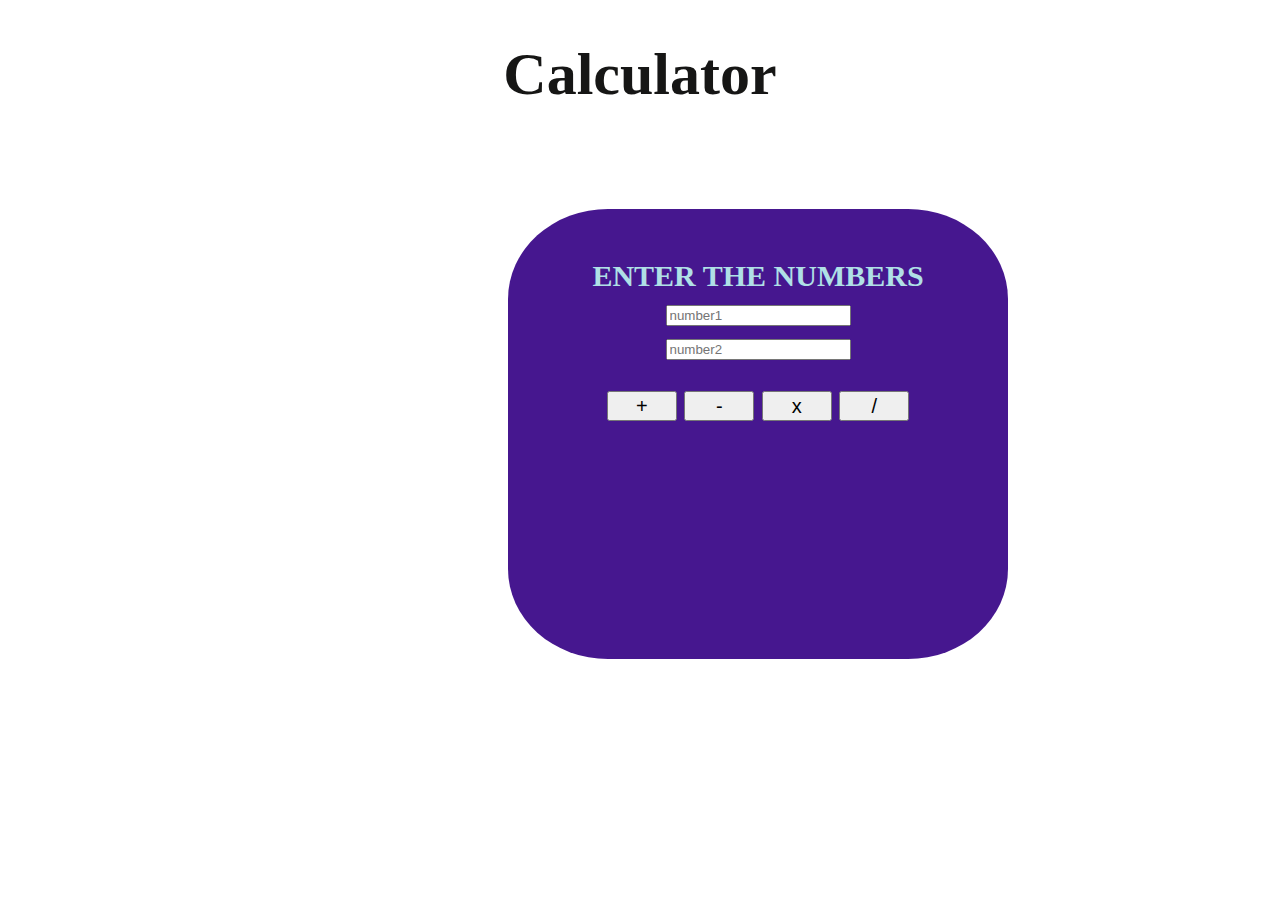
<file: calculator/index.html>
<!DOCTYPE html>

<head>
   <link rel="stylesheet" href="style.css">
   <script src="script.js"></script>
   <link rel="stylesheet" href="https://cdnjs.cloudflare.com/ajax/libs/font-awesome/4.7.0/css/font-awesome.min.css">
</head>
<header>

   <h1>
      Calculator
   </h1>
  
</header>



<body>
   <div class="container">
      <b>ENTER THE NUMBERS</b>

      <div id="s">
         <input type="number" placeholder="number1" id="num1">
      </div>
      <div>
         <input type="number" placeholder="number2" id="num2">
      </div>
      <div>
         <aside class="background-shapes__RectangleShape-waao7z-0 gVOCQO" id="k"></aside>
         <aside class="background-shapes__CircleShape-waao7z-1 eanPtI"></aside>
      </div>
   <div>
      <button onclick="sum()" id="but">+</button>
      <button onclick="sub()" id="but">-</button>
      <button onclick="mul()" id="but">x</button>
      <button onclick="div()" id="but">/</button>
   </div>
   <div id="res"></div>
   
   </div>
   

</body>
</file>
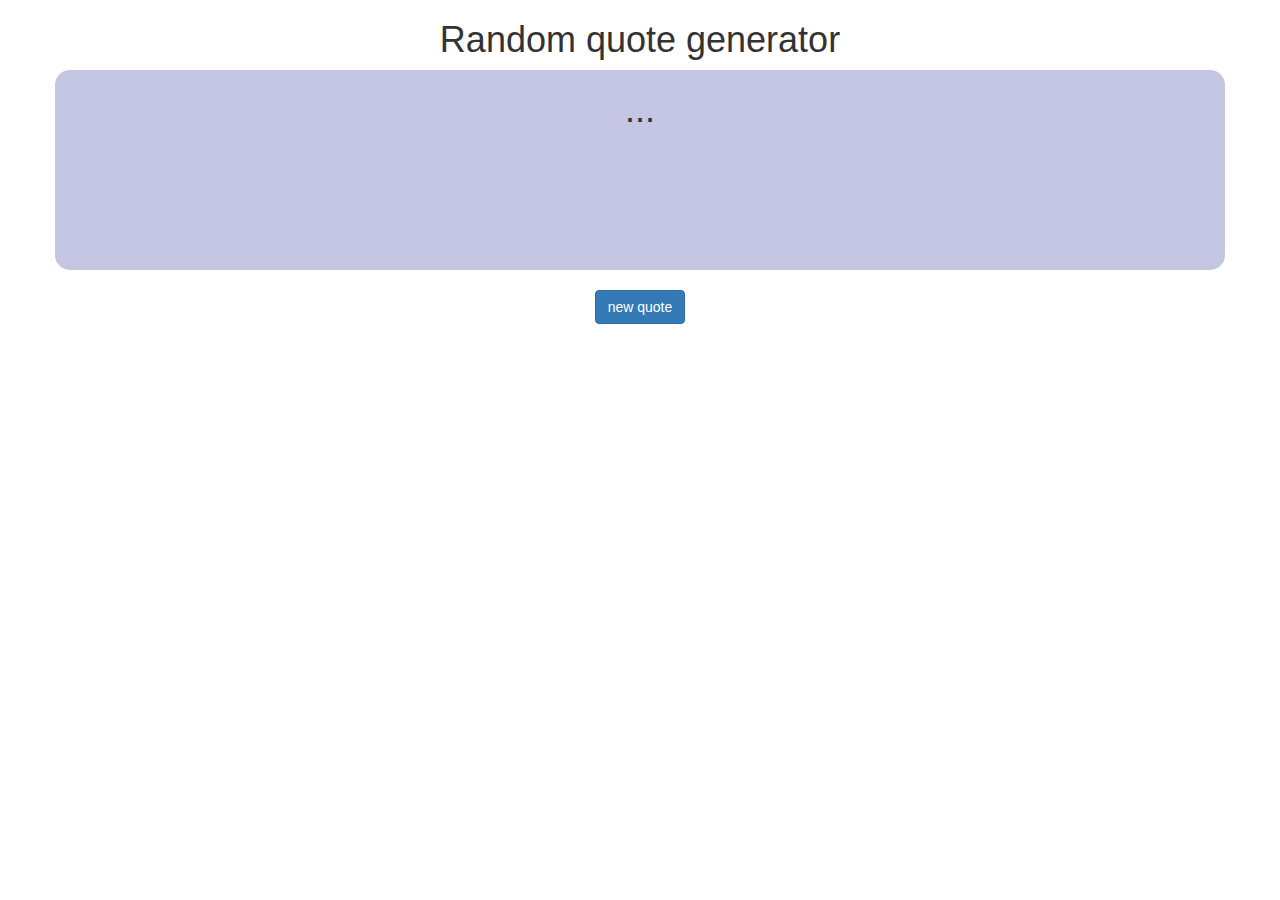
<file: quote generator/index.html>
<!DOCTYPE html>
<html lang="en">
<head>
    <meta charset="UTF-8">
    <meta http-equiv="X-UA-Compatible" content="IE=edge">
    <meta name="viewport" content="width=device-width, initial-scale=1.0">
    <link rel="stylesheet" href="style.css">
    <link rel="stylesheet" href="https://maxcdn.bootstrapcdn.com/bootstrap/3.3.7/css/bootstrap.min.css" integrity="sha384-BVYiiSIFeK1dGmJRAkycuHAHRg32OmUcww7on3RYdg4Va+PmSTsz/K68vbdEjh4u" crossorigin="anonymous"/>
   
    <title>Random quotes</title>
</head>
<body>
    <h1>Random quote generator</h1>
    
   
    <div class="container">
        <h1 id="new">...</h1>
    </div>
    <div class="button">
        <button class="btn btn-primary" onClick="getQuote()">new quote</button>

    </div>
    
    <script src="app.js"></script>
    
</body>
</html>
</file>
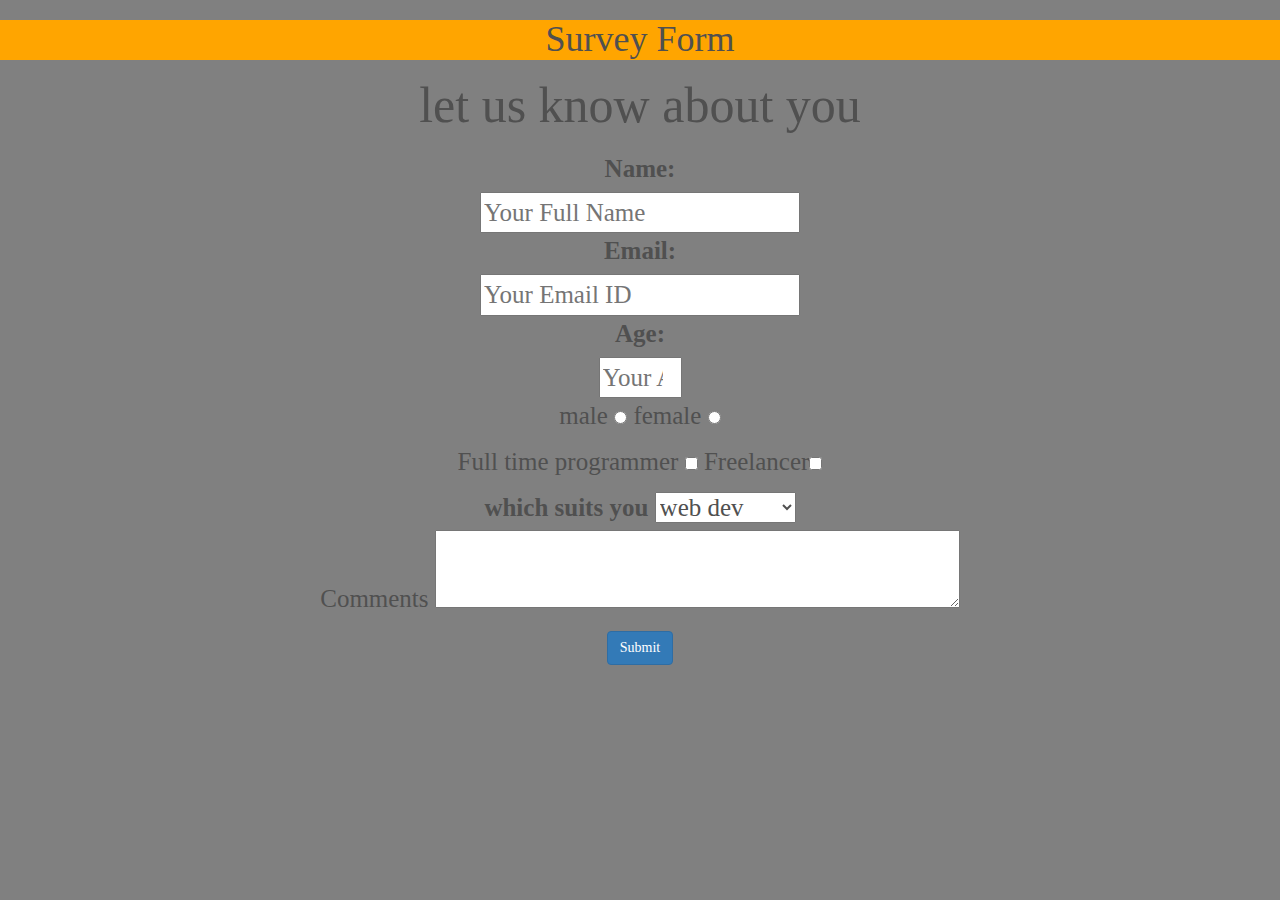
<file: survey form/index.html>
<!DOCTYPE html>
<html lang="en">
<head>
    <meta charset="UTF-8">
    <meta http-equiv="X-UA-Compatible" content="IE=edge">
    
    
    <meta name="viewport" content="width=device-width, initial-scale=1.0">
    <link rel="stylesheet" href="https://maxcdn.bootstrapcdn.com/bootstrap/3.3.7/css/bootstrap.min.css" integrity="sha384-BVYiiSIFeK1dGmJRAkycuHAHRg32OmUcww7on3RYdg4Va+PmSTsz/K68vbdEjh4u" crossorigin="anonymous"/>
    <link rel="stylesheet" href="style.css">
    <title>Survey Form</title>
</head>
<header>
    <h1 id='title' >Survey Form </h1>
    <p id='description'> let us know about you </p>
    </header>
    <body>
      <form id='survey-form'>
            <div>
                <label for="name" id="name-label">Name:</label><br>
                <input  type="text" name="name" id="name" required placeholder="Your Full Name">
            </div>
            <div>
                <label for="email" id="email-label">Email:</label><br>
                <input type="email" name="email" id="email" required placeholder="Your Email ID">
            </div>
            <div>
          
                <label for="number" id="number-label">Age:</label><br>
                <input type="number" name="age" id="number" max="40" min="18" placeholder="Your Age">
            </div>
    
        
        <div>
               <p> male <input type="radio" name="gender" id="" value="male" >
                female <input type="radio" name="gender" id="" value="female">
            </p>
        </div>
       <div>
         <p>
                Full time programmer <input type="checkbox"  id="" value="full" >
                Freelancer<input type="checkbox"  id="" 
                        value="free" >
            </p>
        </div>
        <div>
        <label for="dropdown">which suits you</label>
        <select id="dropdown">
          <option value="student">web dev</option>
          <option value="android dev">android dev</option>
          <option value="student">
            student</option>
        </select>
        </div>
        <div>
          <p>Comments <textarea name="" id="" cols="36" rows="2"></textarea></p>
        </div>
        <div >
        <input type="submit" class="btn btn-primary" id="sub">
        </div>
      </form>
    </body>
</html>
</file>
<file: calculator/style.css>
h1{
   
    text-align:center;
    color:rgb(22, 22, 21);
}
.container{
    display: block;
    width: 500px;
    height:400px;
    margin-top:100px;
    margin-left: 500px;
    background-color:rgb(131, 131, 175);
    border-radius:20%;
}




.container{
    background-color:rgb(70, 23, 143);
    /* background-color: black; */
    text-align:center;
    padding-top: 50px;
    color:powderblue;

}
body{
    font-size: 30px;
}


#p {
    width: 30%;
    position: fixed;
    padding-left: 15px;
    margin-top: 50px;
    margin-left: 500px;
    float:inherit;
    font-style: italic;
    background-color:rgb(230, 58, 6);
  }

#but{
    margin-top: 30px;
   font-size: 20px;
    width:70px;
    height:30px;
    display: inline;
    text-align: center;
}
#but:hover{
    background-color:rgb(238, 159, 12);
    block-size: 35px;
}




@media only screen and (max-width: 600px) {
    body {
      background-color: lightblue;
    }
  }
</file>
<file: quote generator/style.css>
h1{
	text-align:center;
}

.container{
	background-color: rgb(197, 197, 228);
	height: 200px;
	width:100px;
	border-radius: 15px;
}
.button{
	text-align: center;
	padding-top:20px;
}
</file>
<file: survey form/style.css>
#title{
    text-align:center;
    background-color: orange;
  }
  #description{
    text-align:center;
    font-size:50px;
  }
  input:hover{
     background:orange;
    cursor:pointer;
  }
  div{
    text-align:center;
    font-size:25px;
  }
  
   body {
      background-color: grey;
      color: #505050;
      font-size: 25px;
      font-family: cursive;
  }
 #sub{
     align-items: center;
 }
</file>
